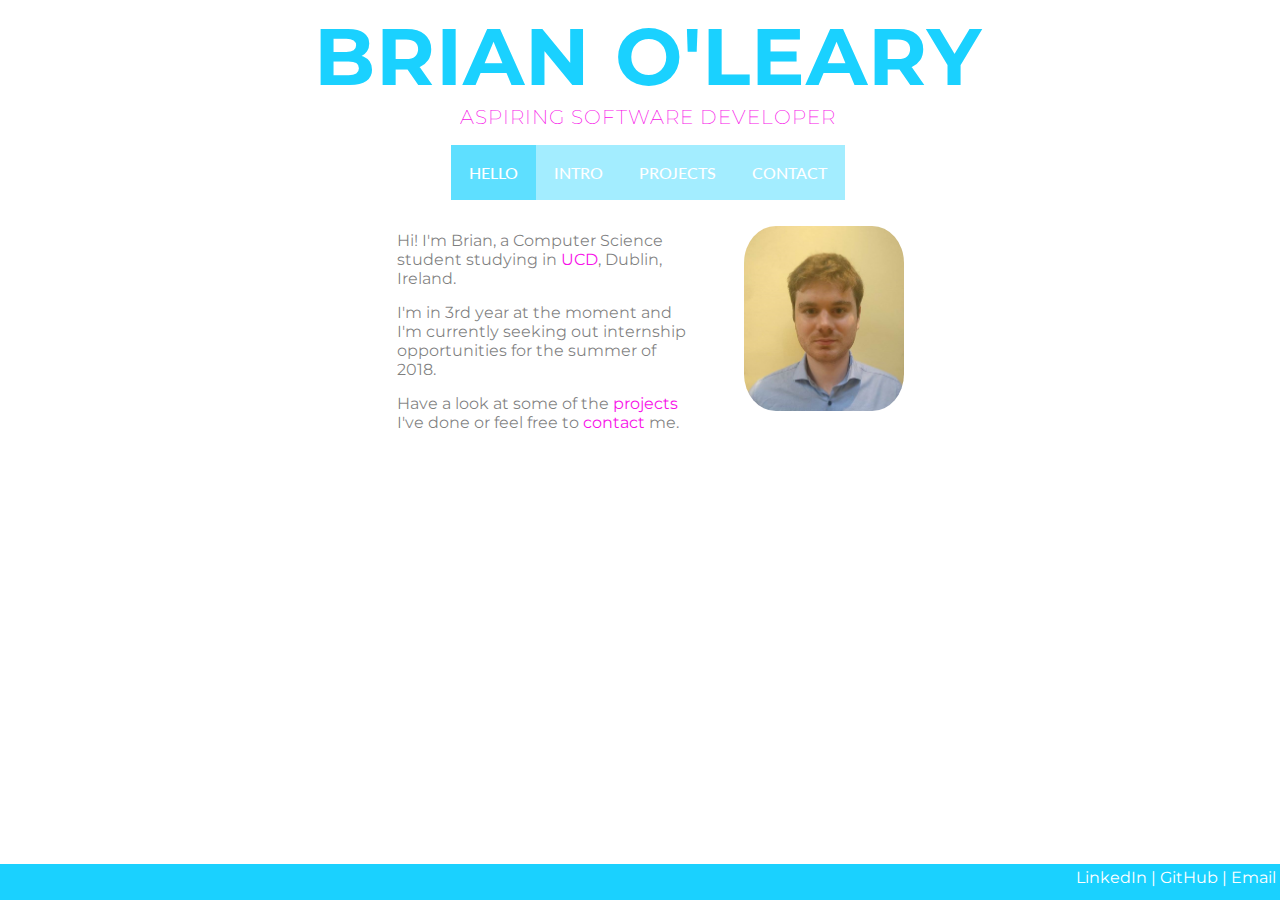
<file: index.html>
<!DOCTYPE html>
<html>
	<head>
		<meta charset="UTF-8">
		<meta name="viewport" content="width=device-width, initial-scale=1">
		<title>Brian O'Leary | Computer Science Student</title>
		
		<!-- Icons -->
		<link rel="apple-touch-icon" sizes="57x57" href="./favicons/apple-icon-57x57.png">
		<link rel="apple-touch-icon" sizes="60x60" href="./favicons/apple-icon-60x60.png">
		<link rel="apple-touch-icon" sizes="72x72" href="./favicons/apple-icon-72x72.png">
		<link rel="apple-touch-icon" sizes="76x76" href="./favicons/apple-icon-76x76.png">
		<link rel="apple-touch-icon" sizes="114x114" href="./favicons/apple-icon-114x114.png">
		<link rel="apple-touch-icon" sizes="120x120" href="./favicons/apple-icon-120x120.png">
		<link rel="apple-touch-icon" sizes="144x144" href="./favicons/apple-icon-144x144.png">
		<link rel="apple-touch-icon" sizes="152x152" href="./favicons/apple-icon-152x152.png">
		<link rel="apple-touch-icon" sizes="180x180" href="./favicons/apple-icon-180x180.png">
		<link rel="icon" type="image/png" sizes="192x192"  href="./favicons/android-icon-192x192.png">
		<link rel="icon" type="image/png" sizes="32x32" href="./favicons/favicon-32x32.png">
		<link rel="icon" type="image/png" sizes="96x96" href="./favicons/favicon-96x96.png">
		<link rel="icon" type="image/png" sizes="16x16" href="./favicons/favicon-16x16.png">
		<link rel="manifest" href="./favicons/manifest.json">
		<meta name="msapplication-TileColor" content="#ffffff">
		<meta name="msapplication-TileImage" content="./favicons/ms-icon-144x144.png">
		<meta name="theme-color" content="#ffffff">

		<!-- CSS Style -->
		<link media="screen and (min-device-width:701px)" rel = "stylesheet" type = "text/css" href = "./style2.css">
		<link media="screen and (max-device-width:700px)" rel = "stylesheet" type = "text/css" href = "./smallScreen.css">
		<!-- Fonts -->
		<link href="https://fonts.googleapis.com/css?family=Lato" rel="stylesheet">
		<!-- JQuery -->
		<script src="./jquery-3.2.1.min.js"></script>
	</head>
	
	<body>
	<h1 class = "heading">Brian O'Leary</h1>
	<h2 class = "heading">Aspiring Software Developer</h2>
	<!--<h2 id = "constructionStamp">site under construction</h2>-->
	<!-- Menu Bar -->
	<nav>
		<ul class="menuList">
			<li data-rel="1" class="active">Hello</li><!--
			--><li data-rel="2" class="topMenu">Intro</li><!--
			--><li data-rel="3" class="topMenu">Projects</li><!--
			--><li data-rel="4" class="topMenu">Contact</li>
		<ul>
	</nav>
	
	<!-- Center Div -->
	<div class = "topContainer">
		<!-- HOME -->
		<section>
			<div class = "textHolder">
				<p class="bodyText">Hi! I'm Brian, a Computer Science student studying in <a id="ucdlink" href="https://www.ucd.ie" rel="nofollow" target="_blank">UCD</a>, Dublin, Ireland.</p>
				<p class="bodyText">I'm in 3rd year at the moment and I'm currently seeking out internship opportunities for the summer of 2018. </p>
				<p class="bodyText">Have a look at some of the <a id="projects-link" data-rel="3">projects</a> I've done or feel free to <a id="contacts-link" data-rel="4">contact</a> me.</p>
		   </div>
		   <img src = "./imgs/brian_crop.jpg" alt = "Brian 0'Leary" id="mainImage"> 
		</section>
		<!-- INTRO -->
		<section>
			<p class="bodyText">I'm currently living in Dublin where I study Computer Science in <a id="ucdlink" href="https://www.ucd.ie" rel="nofollow" target="_blank">UCD</a>.</p>
			<p class="bodyText">My current GPA is <mark>3.8</mark> and I plan to keep up my grades for the rest of my time in college.</p>
			<p class="bodyText">I enjoy undertaking challenging projects and learning new languages and technologies.</p>
			<p class="bodyText">I'm looking for exciting software-internship opportunities to undertake next summer.</p>
			<p class="bodyText">Feel free to <a id="contacts-link" data-rel="4">contact</a> me about any opportunities.</p>
			<p p class="bodyText">I've worked as a chef for the past 3 summers in busy restaurants. I've developed a strong work ethic and an acute attention to detaill.</p>
			<p p class="bodyText">Have a look at my <a id="ucdlink" href="https://www.linkedin.com/in/brian-o-leary" rel="nofollow" target="_blank">LinkedIn</a> for more of my work experience.</p>
			<p class="bodyText">Some stuff that I'm good at:</p>
				<ul class="skillsList">
					<li class="skill">Data Structures</li>
					<li class="skill">Algorithms</li>
					<li class="skill">Agile Software Developement</li>
					<li class="skill">Making Lists</li>
					<li class="skill">Finishing Websites</li>
				</ul>
			<p class="bodyText">Some of the languages I've used:</p>
				<ul class="skillsList">
					<li class="skill">Java</li>
					<li class="skill">C++</li>
					<li class="skill">Python</li>
					<li class="skill">Ruby</li>
					<li class="skill">C#</li>
					<li class="skill">SQL</li>
					<li class="skill">C</li>
				</ul>
		</section>
		<!-- PROJECTS -->
		<section>
			<p class="bodyText">Some of the projects I've done:</p> 	
			<div class="projectContainer">
				<h3>Monopoly board game</h3>
				<p class="projectText">I created and developed a 2-6 player Monopoly Board game using Java. This project was undertaken as part of my Computer Science college course. </p>
				<p class="projectText">I was a member of a team of 3 while developing this project. We used GitHub for version control and used scrum and agile methodologies while completing the project.</p>
				<p class="projectText">I learned a great deal about software development from this project. We achieved an A- grade for our project and you can check out our code on our <a id="ucdlink" href="https://github.com/Brian1231/Monopoly-Game-Tophat" rel="nofollow" target="_blank">GitHub repo</a>.</p>
				<img src = "./imgs/monopoly1.png" alt = "Monopoly" class="projectImg"> 
			</div>	
			<div class="projectContainer">
				<h3>Monopoly Bot</h3>
				<p class="projectText">We also created and developed an AI bot to play a version of our Monopoly board game. his bot then competed against other bots made by the class.</p>
				<p class="projectText">We again used Java to make our bot and used GitHub for version control. Check out the project <a id="ucdlink" href="https://github.com/Brian1231/TopHat-Bot" rel="nofollow" target="_blank">here</a>.</p>
			</div>		
			<div class="projectContainer">
				<h3>Jump Dash Android Game</h3>
				<p class="projectText">I created and developed a mobile android game using <a id="ucdlink" href="https://unity3d.com/" rel="nofollow" target="_blank">Unity</a> and C# scripting.</p>
				<p class="projectText">The premise of "Jump Dash" is, as the name suggests, to Jump over and Dash through obstacles.</p>
				<p class="projectText">This project taught me lots about the software development cycle and the importance of user testing when fixing bugs.</p>
				<p class="projectText">Jump Dash is currently available for download on <a id="ucdlink" href="https://play.google.com/store/apps/details?id=com.BrianOLeary.JumpDash" rel="nofollow" target="_blank">Google Play</a>.</p> 
				<img src = "./imgs/FeatureImage.jpg" alt = "Monopoly" class="projectImg">
			</div>
			<div class="projectContainer">
				<h3>Light-Riders coding competition</h3>
				<p class="projectText">I developed a bot (using Java) to compete in an online coding competition. The coding competition, entitled "Light-Riders" is based on the tron arcade game. It's similar to a 2 player version of the classic mobile game "Snake".</p>
				<p class="projectText">More info about the competition can be found at <a id="ucdlink" href="https://starapple.riddles.io/competitions/light-riders/" rel="nofollow" target="_blank">Riddles.io</a>.</p>
				<p class="projectText">I greatly developed my understanding of several algorithms I implemented to help my bot make its decisions</p>
				<p class="projectText">I uploaded my bots code to GitHub which can be found <a id="ucdlink" href="https://github.com/Brian1231/Light-Riders-Bot" rel="nofollow" target="_blank">here</a>.</p>
				<img src = "./imgs/lightriders.png" alt = "Monopoly" class="projectImg">
			</div>
		</section>
		<!-- CONTACT -->
		<section>
			<p class="bodyText">You can contact me via my <a id="ucdlink" href="https://www.linkedin.com/in/brian-o-leary" rel="nofollow" target="_blank">LinkedIn</a> or you can email me at <a id="ucdlink" href="mailto:brianolearycs@gmail.com" rel="nofollow" target="_blank" rel="nofollow">brianolearycs@gmail</a>.</p>
			<p class="bodyText">You can also email me using the form below.<br/>All fields are required.</p>
			<form action="http://brianoleary1985.000webhostapp.com/email_form.php" method="post" target="_blank" rel="nofollow">
				Your Name:<br>
				<input type="text" name="name"><br>
				Your E-mail:<br>
				<input type="text" name="mail"><br>
				Your Message:<br>
				<textarea  name="message" maxlength="1500" cols="35" rows="8"></textarea><br><br>
				<input class="formButton" type="submit" value="Send">
				<input class="formButton" type="reset" value="Clear Form">
			</form>
		</section>
	</div>
	
	<!-- Footer -->
	<footer>
		<p id="footer-text"><a class="footer-link" href="https://www.linkedin.com/in/brian-o-leary" rel="nofollow" target="_blank">LinkedIn</a> | <a class="footer-link" href="https://github.com/Brian1231" rel="nofollow" target="_blank">GitHub</a> | <a class="footer-link" href="mailto:brianolearycs@gmail.com" rel="nofollow" target="_blank" rel="nofollow">Email</a></p>
	</footer>
	
	<!-- js -->
	<script src="./scripts.js"></script>
	</body> 
</html>
</file>
<file: style2.css>
/* ==== Google font ==== */
@import url('https://fonts.googleapis.com/css?family=Lato:100,300,400,700,900,100italic,300italic,400italic,700italic,900italic|Montserrat:700|Merriweather:400italic');
	
	#constructionStamp{
		text-transform: uppercase;
		font-family: Montserrat,sans-serif;
		margin: 0;
		display: block;
		text-align: center;
		letter-spacing: 1px;
		color: rgba(26, 209, 255, 1);/*Light-Blue*/
	}
	*{
		background-position:center center;
	}
	a {
		text-decoration: none;
	}
	
	body {	
		-webkit-animation: fadein 1s; /* Safari, Chrome and Opera > 12.1 */
		-moz-animation: fadein 1s; /* Firefox < 16 */
		-ms-animation: fadein 1s; /* Internet Explorer */
		-o-animation: fadein 1s; /* Opera < 12.1 */
		animation: fadein 1s;
		
		position:absolute;
		background-color: White;
		background-position: center center;
		background-size: cover;
		background-repeat: no-repeat;
		height: 100%;
		width: 100%;
	}
	

	html {
		width: 100%;
		height: 100%;
		overflow-x:hidden;
	}
	
	/* ==== Header ==== */
	.heading{
		text-transform: uppercase;
		font-family: Montserrat,sans-serif;
		margin: 0;
		display: block;
		text-align: center;
		letter-spacing: 1px;
	}
	h1 {
		font-weight: 700;
		font-size: 80px;
		color: rgba(26, 209, 255, 1);/*Light-Blue*/
	}
	
	h2{
	 	font-weight: 200;
		font-size: 20px;
		color:rgba(247, 17, 232, 1); /*Pink*/
	}
	
	/* ==== Nav Bar ==== */
	
	nav{
		-webkit-animation: fadein 1s; /* Safari, Chrome and Opera > 12.1 */
		-moz-animation: fadein 1s; /* Firefox < 16 */
		-ms-animation: fadein 1s; /* Internet Explorer */
		-o-animation: fadein 1s; /* Opera < 12.1 */
		animation: fadein 1s;
		  
		margin:auto;
		width:60%;
	}
	ul.menuList{
		margin:10;
		padding:0;
		list-style-type: none;
		display: block;
		text-align:center;	
		white-space:nowrap;
	}
	.active {
		font-family: 'Lato', sans-serif;
		font-weight:500;
		text-transform:uppercase;
		width:auto;	
		display: inline-block;	
		color: White;
		text-align: center;
		margin:0%;
		padding: 18px;
		text-decoration: none;
		cursor: pointer;
		background-color: rgba(26, 209, 255, 0.7);
	}
	li.topMenu{
		font-family: 'Lato', sans-serif;
		font-weight:500;
		text-transform:uppercase;
		width:auto;	
		display: inline-block;	
		color: White;
		text-align: center;
		margin:0%;
		padding: 18px;
		text-decoration: none;
		cursor: pointer;
		background-color: rgba(26, 209, 255, 0.4);
	}
	
	
	/* ==== Links in page ==== */
	#ucdlink, #projects-link, #contacts-link{
		color:rgba(247, 17, 232, 1); /*Pink*/
	}
	#ucdlink:hover, #projects-link:hover, #contacts-link:hover{
		text-decoration: underline;
		cursor:pointer;
	}
	
	p.bodyText, form{
		text-decoration: none;
		font-family: Montserrat,sans-serif;
		color:rgba(0, 0, 0, 0.5);
		margin:15px;
	}
	mark{
		color:rgba(247, 17, 232, 1); /*Pink*/
		background-color:transparent;
	}
	ul.skillsList{
		list-style:none;
		text-decoration: none;
		font-family: Montserrat,sans-serif;
		color:rgba(0, 0, 0, 0.5);
		margin:15px;
	}
	li.skill::before{	
		content:"\2022  "; /*Bullet Point*/
		text-decoration: none;
		font-family: Montserrat,sans-serif;
		font-size:30px;
		color:rgba(247, 17, 232, 1); /*Pink*/
	}
	
	/* ==== Image ==== */
	img.profilepic, #mainImage {
		position:absolute;
		right:0;
		top:0;
		margin: 10px;
		border-radius: 20%;
		height: auto;
		width: 30%;
	} 
	
	.topContainer{
		position:relative;
		margin: auto auto 20px auto;/*top right bot left*/
		padding:10px;
		width:40%;
		height:auto;
		/*background-color:rgba(115, 115, 115, 0.7);*/
	}
	
	.textHolder{
		/*background-color:rgba(0, 0, 255, 0.5);*/
		position:absolute;
		top:0px;
		left:0px;
		width:60%;
	}
	
	/*Projects*/
	h3{
		font-family: Montserrat,sans-serif;
		color:White;
		text-decoration:underline;
		font-weight: 100;
		font-size: 20px;
		margin:0px;
	}
	.projectImg{
		position:relative;
		right:0;
		top:0;
		margin: 10px;
		height: auto;
		width: 70%;
	}
	.projectContainer{
		background-color:rgba(26, 209, 255, 1); /*Light Blue*/
		padding:10px ;
		margin: 10px 0px 10px 0px;
		border-radius:20px;
		
	}
	p.projectText{
		text-decoration: none;
		font-family: Montserrat,sans-serif;
		color:White;
		margin:15px;
	}
	
	.formButton{
		background-color: rgba(247, 17, 232, 1); /*Pink*/
		color:White;
		border: none;
		text-align: center;
		text-transform:uppercase;
		text-decoration: none;
		font-family: Montserrat,sans-serif;
		font-size: 18px;
		padding:5px;
		border-radius: 8px;
		cursor:pointer;
		-webkit-transition-duration: 0.4s; /* Safari */
		transition-duration: 0.4s;
	}
	
	.formButton:active{
		 box-shadow: 0 5px #666;
		transform: translateY(4px);
	}
	
	.formButton:hover{
		background-color: rgba(247, 17, 232, 0.5); /*Pink*/
		cursor:pointer;
		
		
	}
	/*Content swapping*/
	section{
		display: none;
	}
	
	section:first-of-type{
		display:block;
	}
	/*Footer*/
	footer{
		text-align:right;
		position: fixed;
		bottom: 0;
		right: 0;
		width: 100%;
		height:4%;
		background-color:rgba(26, 209, 255, 1); /*Light Blue*/
	}
	
	#footer-text{
		margin-top:4px;
		margin-bottom:4px;
		margin-right:4px;
		text-decoration: none;
		font-family: Montserrat,sans-serif;
		color:White;
	}
	a.footer-link{
		color:white;
	}
	a.footer-link:hover{
		color:white;
		text-decoration:underline;
	}
	
	/* Body fadein values */
	 @keyframes fadein {
    from { opacity: 0; }
    to   { opacity: 1; }
	}

	/* Firefox < 16 */
	@-moz-keyframes fadein {
		from { opacity: 0; }
		to   { opacity: 1; }
	}

	/* Safari, Chrome and Opera > 12.1 */
	@-webkit-keyframes fadein {
		from { opacity: 0; }
		to   { opacity: 1; }
	}

	/* Internet Explorer */
	@-ms-keyframes fadein {
		from { opacity: 0; }
		to   { opacity: 1; }
	}

	/* Opera < 12.1 */
	@-o-keyframes fadein {
		from { opacity: 0; }
		to   { opacity: 1; }
	}
</file>
<file: smallScreen.css>
/* ==== Google font ==== */
@import url('https://fonts.googleapis.com/css?family=Lato:100,300,400,700,900,100italic,300italic,400italic,700italic,900italic|Montserrat:700|Merriweather:400italic');
	
	#constructionStamp{
		text-transform: uppercase;
		font-family: Montserrat,sans-serif;
		margin: 0;
		display: block;
		text-align: center;
		letter-spacing: 1px;
		color: rgba(26, 209, 255, 1);/*Light-Blue*/
	}
	*{
		background-position:center center;
	}
	a {
		text-decoration: none;
	}
	
	body {	
		-webkit-animation: fadein 1s; /* Safari, Chrome and Opera > 12.1 */
		-moz-animation: fadein 1s; /* Firefox < 16 */
		-ms-animation: fadein 1s; /* Internet Explorer */
		-o-animation: fadein 1s; /* Opera < 12.1 */
		animation: fadein 1s;
		
		position:absolute;
		background-color: White
		background-position: center center;
		background-size: cover;
		background-repeat: no-repeat;
		height: 100%;
		width: 100%;
	}
	

	html {
		width: 100%;
		height: 100%;
		overflow-x:hidden;
	}
	
	/* ==== Header ==== */
	.heading{
		text-transform: uppercase;
		font-family: Montserrat,sans-serif;
		margin: 0;
		display: block;
		text-align: center;
		letter-spacing: 1px;
	}
	h1 {
		font-weight: 400;
		font-size: 40px;
		color: rgba(26, 209, 255, 1);/*Light-Blue*/
	}
	
	h2{
	 	font-weight: 200;
		font-size: 20px;
		color:rgba(247, 17, 232, 1); /*Pink*/
	}
	
	/* ==== Nav Bar ==== */
	
	nav{
		-webkit-animation: fadein 1s; /* Safari, Chrome and Opera > 12.1 */
		-moz-animation: fadein 1s; /* Firefox < 16 */
		-ms-animation: fadein 1s; /* Internet Explorer */
		-o-animation: fadein 1s; /* Opera < 12.1 */
		animation: fadein 1s;
		  
		margin:auto;
		width:100%;
	}
	ul.menuList{
		margin:0px;
		font-size:15px;
		padding:0;
		list-style-type: none;
		display: block;
		text-align:center;	
		white-space:nowrap;
	}
	.active {
		font-family: 'Lato', sans-serif;
		font-weight:500;
		text-transform:uppercase;
		width:auto;	
		display: inline-block;	
		color: White;
		text-align: center;
		margin:0%;
		padding: 14px;
		text-decoration: none;
		cursor: pointer;
		background-color: rgba(26, 209, 255, 0.7);
	}
	li.topMenu{
		font-family: 'Lato', sans-serif;
		font-weight:500;
		text-transform:uppercase;
		width:auto;	
		display: inline-block;	
		color: White;
		text-align: center;
		margin:0%;
		padding: 14px;
		text-decoration: none;
		cursor: pointer;
		background-color: rgba(26, 209, 255, 0.4);
	}
	
	
	/* ==== Links in page ==== */
	#ucdlink, #projects-link, #contacts-link{
		color:rgba(247, 17, 232, 1); /*Pink*/
	}
	#ucdlink:hover, #projects-link:hover, #contacts-link:hover{
		text-decoration: underline;
		cursor:pointer;
	}
	
	p.bodyText, form{
		text-decoration: none;
		font-family: Montserrat,sans-serif;
		color:rgba(0, 0, 0, 0.5);
		margin:15px;
		font-size:16px;
	}
	mark{
		color:rgba(247, 17, 232, 1); /*Pink*/
		background-color:transparent;
	}
	ul.skillsList{
		list-style:none;
		text-decoration: none;
		font-family: Montserrat,sans-serif;
		font-size:12px;
		color:rgba(0, 0, 0, 0.5);
		margin:5px;
	}
	li.skill::before{	
		content:"\2022  "; /*Bullet Point*/
		text-decoration: none;
		font-family: Montserrat,sans-serif;
		font-size:30px;
		color:rgba(247, 17, 232, 1); /*Pink*/
	}
	
	/* ==== Image ==== */
	img.profilepic, #mainImage {
		position:absolute;
		right:0;
		top:0;
		margin: 5px;
		border-radius: 20%;
		height: auto;
		width: 30%;
	} 
	
	.topContainer{
		position:relative;
		margin: auto auto 10px auto;/*top right bot left*/
		padding:5px;
		width:90%;
		height:auto;
		/*background-color:rgba(115, 115, 115, 0.7);*/
	}
	
	.textHolder{
		/*background-color:rgba(0, 0, 255, 0.5);*/
		position:absolute;
		top:0px;
		left:0px;
		width:60%;
	}
	
	/*Projects*/
	h3{
		font-family: Montserrat,sans-serif;
		color:White;
		text-decoration:underline;
		font-weight: 100;
		font-size: 20px;
		margin:0px;
	}
	.projectImg{
		position:relative;
		right:0;
		top:0;
		margin: 10px;
		height: auto;
		width: 70%;
	}
	.projectContainer{
		background-color:rgba(26, 209, 255, 1); /*Light Blue*/
		padding:10px ;
		margin: 10px 0px 10px 0px;
		border-radius:20px;
		
	}
	p.projectText{
		text-decoration: none;
		font-family: Montserrat,sans-serif;
		font-size:16px;
		color:White;
		margin:15px;
	}
	
	.formButton{
		background-color: rgba(247, 17, 232, 1); /*Pink*/
		color:White;
		border: none;
		text-align: center;
		text-transform:uppercase;
		text-decoration: none;
		font-family: Montserrat,sans-serif;
		font-size: 18px;
		padding:5px;
		border-radius: 8px;
		cursor:pointer;
		-webkit-transition-duration: 0.4s; /* Safari */
		transition-duration: 0.4s;
	}
	
	.formButton:active{
		 box-shadow: 0 5px #666;
		transform: translateY(4px);
	}
	
	.formButton:hover{
		background-color: rgba(247, 17, 232, 0.5); /*Pink*/
		cursor:pointer;
		
		
	}
	
	/*Content swapping*/
	section{
		display: none;
	}
	
	section:first-of-type{
		display:block;
	}
	/*Footer*/
	footer{
		text-align:center;
		position: fixed;
		bottom: 0;
		right: 0;
		width: 100%;
		height:4%;
		background-color:rgba(26, 209, 255, 1); /*Light Blue*/
	}
	
	#footer-text{
		margin-top:4px;
		margin-bottom:4px;
		margin-right:4px;
		text-decoration: none;
		font-family: Montserrat,sans-serif;
		color:White;
	}
	a.footer-link{
		color:white;
	}
	a.footer-link:hover{
		color:white;
		text-decoration:underline;
	}
	
	/* Body fadein values */
	 @keyframes fadein {
    from { opacity: 0; }
    to   { opacity: 1; }
	}

	/* Firefox < 16 */
	@-moz-keyframes fadein {
		from { opacity: 0; }
		to   { opacity: 1; }
	}

	/* Safari, Chrome and Opera > 12.1 */
	@-webkit-keyframes fadein {
		from { opacity: 0; }
		to   { opacity: 1; }
	}

	/* Internet Explorer */
	@-ms-keyframes fadein {
		from { opacity: 0; }
		to   { opacity: 1; }
	}

	/* Opera < 12.1 */
	@-o-keyframes fadein {
		from { opacity: 0; }
		to   { opacity: 1; }
	}
</file>
